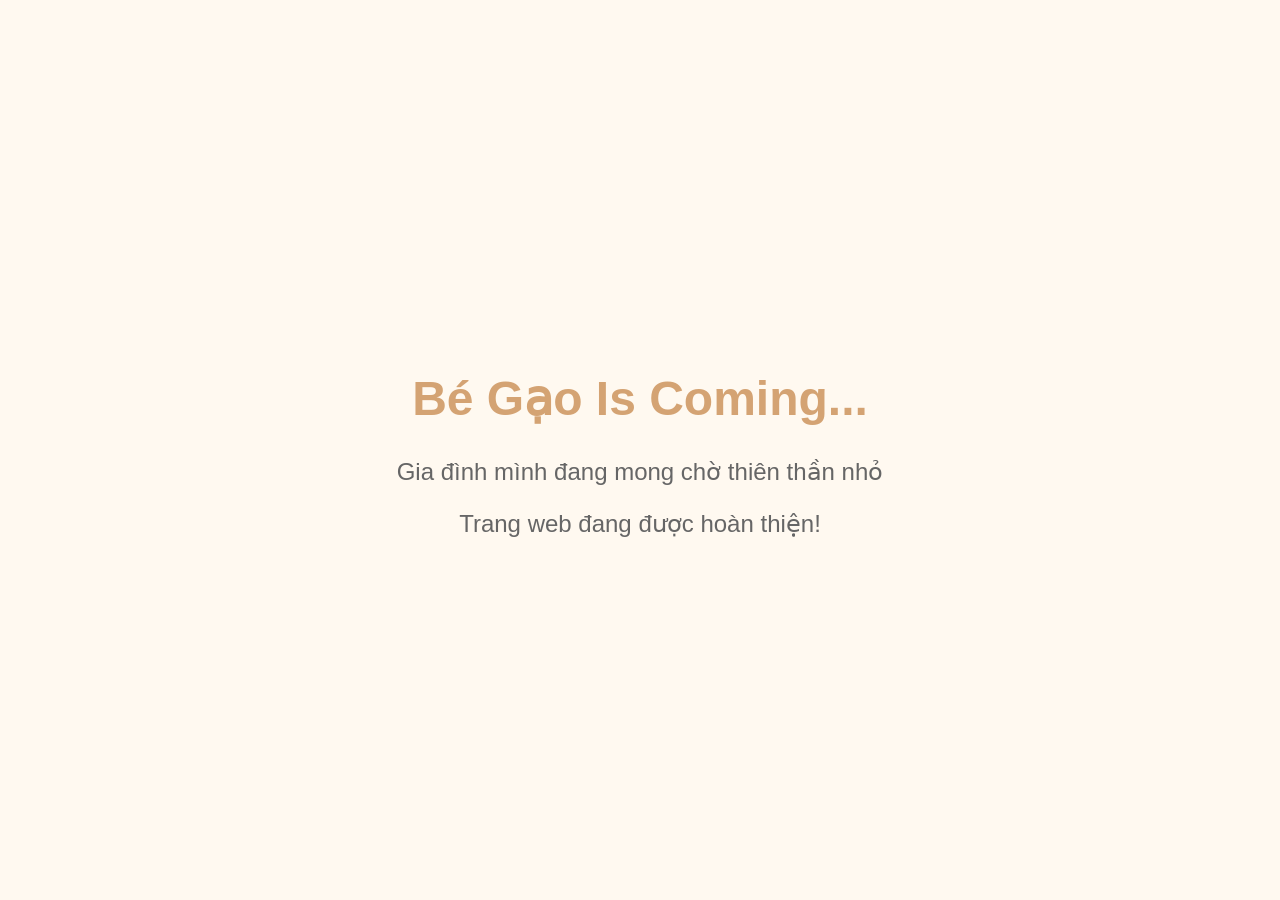
<file: Index.html>
<!DOCTYPE html>
<html lang="vi">
<head>
    <meta charset="UTF-8">
    <meta name="viewport" content="width=device-width, initial-scale=1.0">
    <title>Chào mừng bé Gạo!</title>
    <style>
        body { margin: 0; display: flex; align-items: center; justify-content: center; height: 100vh; text-align: center; font-family: sans-serif; background-color: #fff9f0; color: #d4a373; }
        h1 { font-size: 3rem; }
        p { font-size: 1.5rem; color: #666; }
    </style>
</head>
<body>
    <div>
        <h1>Bé Gạo Is Coming...</h1>
        <p>Gia đình mình đang mong chờ thiên thần nhỏ</p>
        <p>Trang web đang được hoàn thiện!</p>
    </div>
</body>
</html>
</file>
